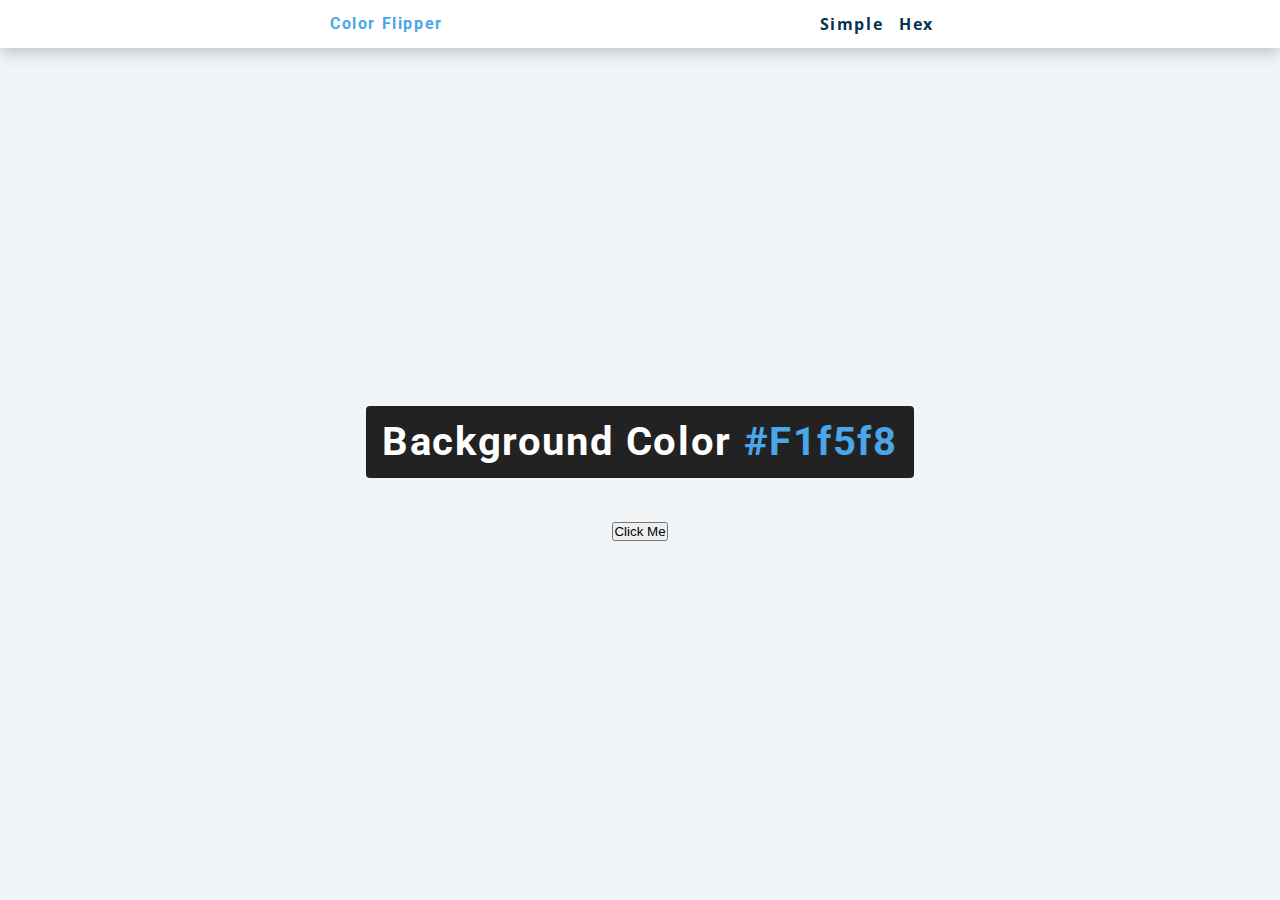
<file: colorflipper/index.html>
<!DOCTYPE html>
<html>

<head>
  <meta charset="utf-8">
  <meta name="viewport" content="width=device-width">
  <title>color flipper</title>
  <link href="style.css" rel="stylesheet" type="text/css" />
</head>

<body>
<nav> <div class="nav-center"><h4>Color flipper</h4>
<ul class='nav-links'>
  <li>
    <a href="index.html">simple</a>
  </li>
  <li>
    <a href="hex.html">hex</a>
  </li>
</ul>
</div>
</nav>
<main>
  <div class="container"><h2>
    Background Color <span class='color'>
      #f1f5f8
      
    </span>
    
  </h2>
  <button class="btn-btn-hero" id="btn">Click Me
  </button>
    </div>
</main>
  <script src="script.js"></script>


</body>

</html>
</file>
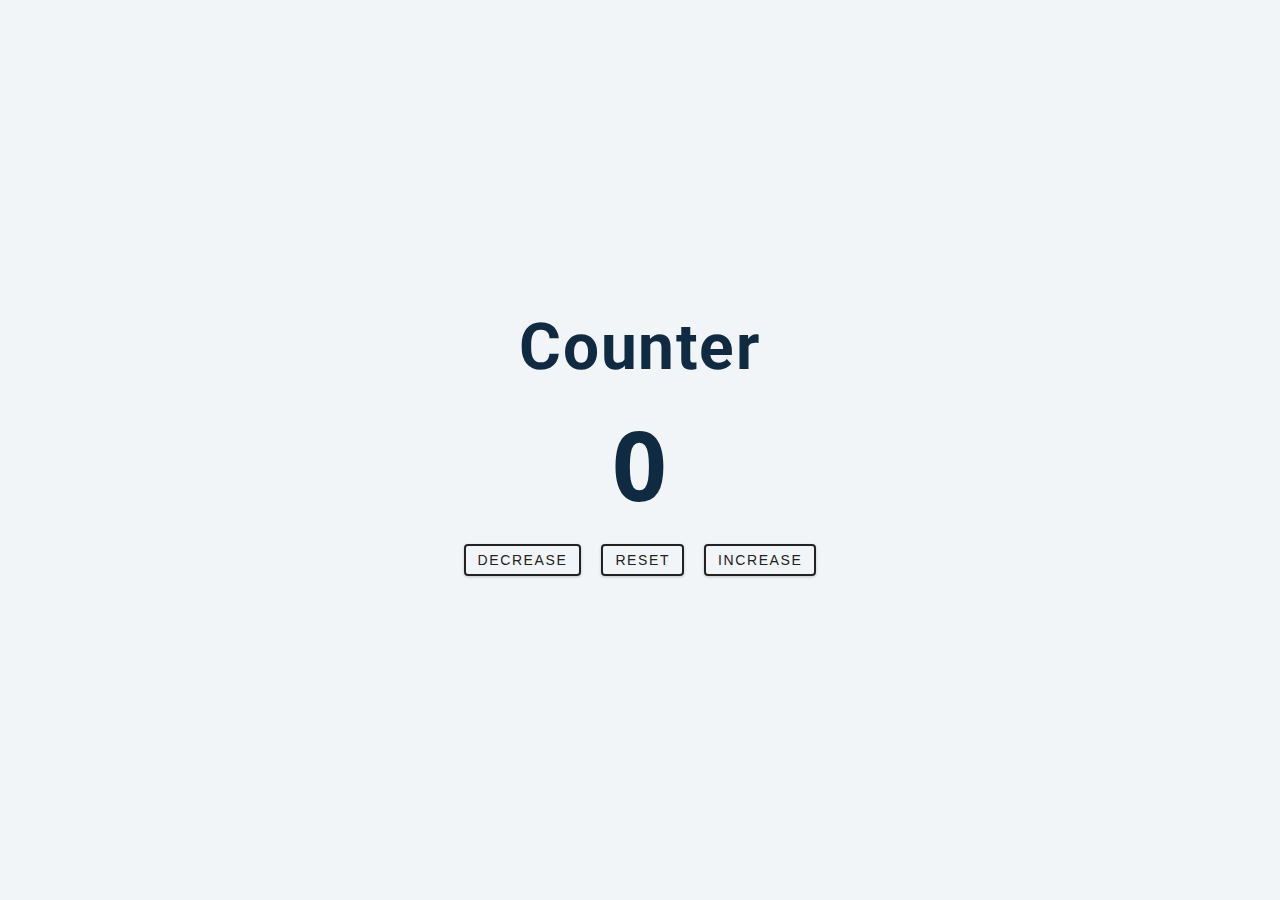
<file: counter/index.html>
<!DOCTYPE html>
<html>

<head>
  <meta charset="utf-8">
  <meta name="viewport" content="width=device-width">
  <title>replit</title>
  <link href="style.css" rel="stylesheet" type="text/css" />
</head>

<body>
<main>
  <div class="container">
    <h1>Counter</h1>
  
  <span id="value">0</span>
  <div class="button-container">
    <button class="btn decrease">decrease</button>
  <button class="btn reset">reset</button>
     
        <button class="btn increase">increase</button>
    
  </div>
 </div>
</main>
  <script src="script.js"></script>
 
</body>

</html>
</file>
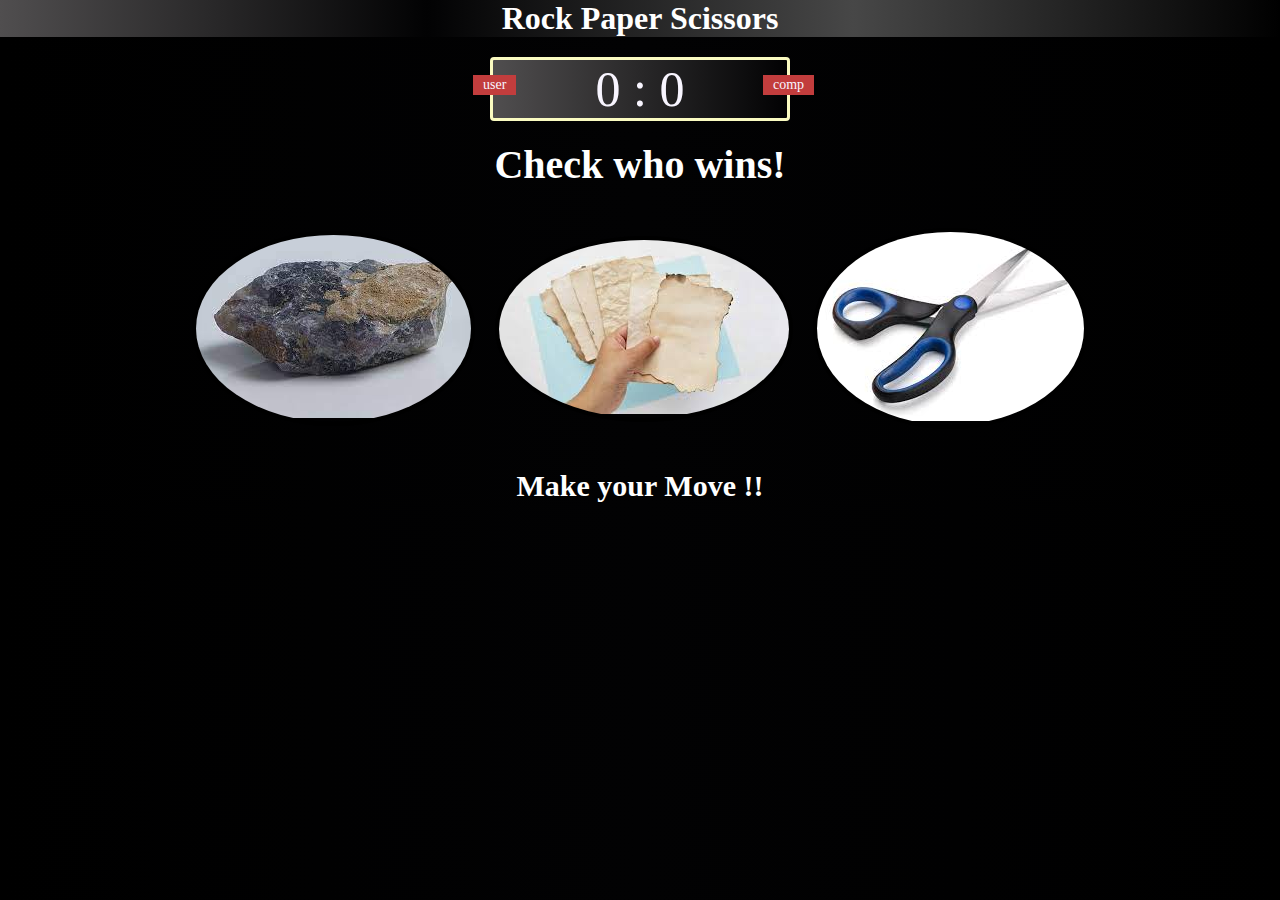
<file: rockPaperScissors/index.html>
<!DOCTYPE html>
<html>

<head>
  <meta charset="utf-8">
  <meta name="viewport" content="width=device-width">
  <title>replit</title>
  <link href="style.css" rel="stylesheet" type="text/css" />
</head>

<body>
  <header>
  <h1>Rock Paper Scissors</h1>
  </header>
  <div class="scoreboard">
    <div id="user-label" class="badge">user</div>
 <div id="comp-label" class="badge">comp</div> 
    <span id="user-score">0</span>
    :
    <span id="comp-score">0</span>
  </div>

  <div class="result"> 
    <p>Check who wins!</p>
  </div>
  <div class="choices"> 
    <div class="choice">
      <img id="r" src="images/rock.jpg" alt="rock">
    </div>
      <div class="choice">
      <img id="p" src="images/paper.jpg" alt="paper">
    </div>
      <div  class="choice">
      <img id="s" src="images/scissors.jpg" alt="scissors">
    </div>
  </div>
  <p id="actionmessage">Make your Move !!</p>
  <script src="script.js"></script>



</body>

</html>
</file>
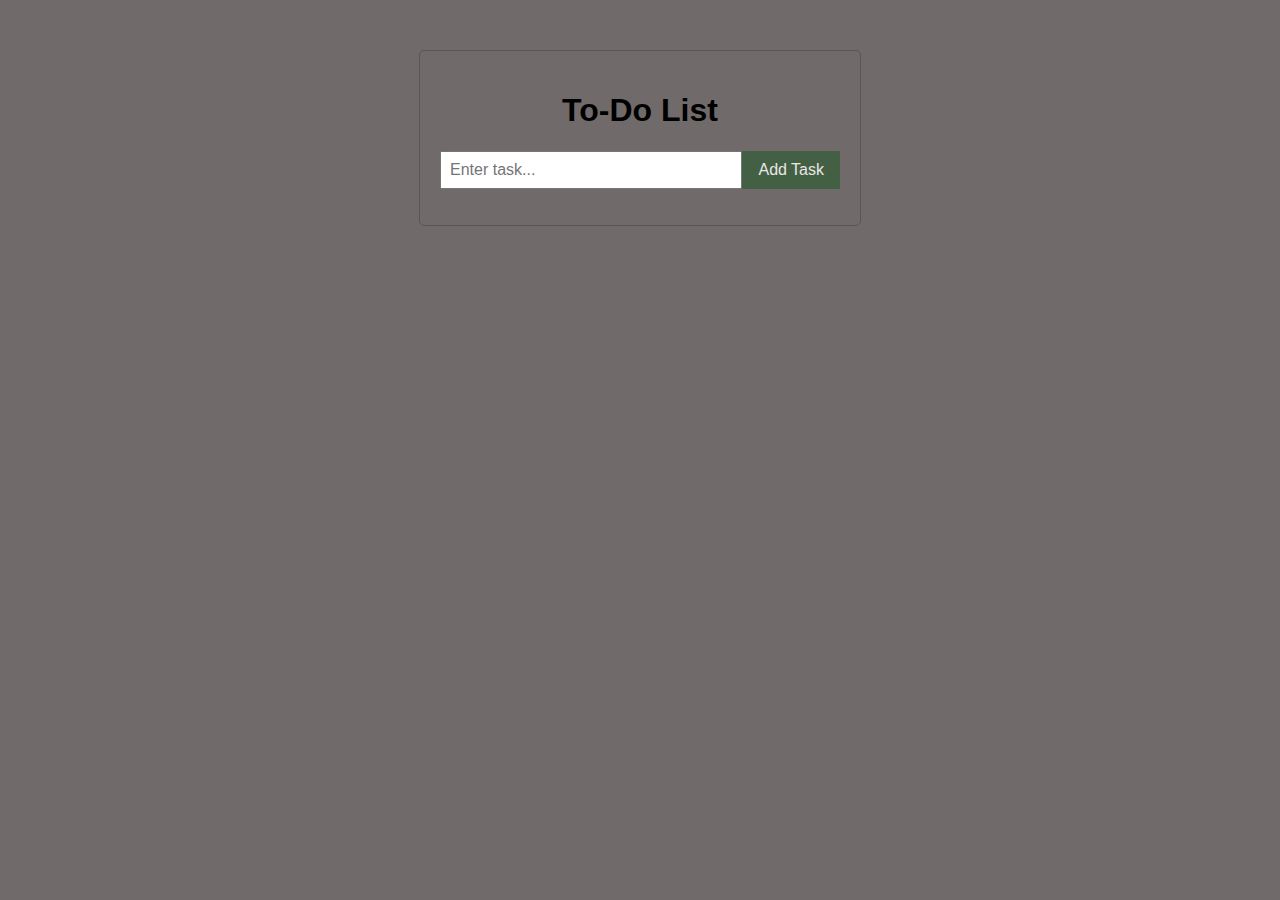
<file: ToDoList/index.html>
<!DOCTYPE html>
<html>
<head>
  <title>To-Do List</title>
  <link rel="stylesheet" type="text/css" href="style.css">
</head>
<body>
  <div class="container">
    <h1>To-Do List</h1>
    <div class="input-container">
      <input type="text" id="taskInput" placeholder="Enter task...">
      <button id="addButton">Add Task</button>
    </div>
    <ul id="taskList">
      <!-- Tasks will be added dynamically here -->
    </ul>
  </div>

  <script src="script.js"></script>
</body>
</html>
</file>
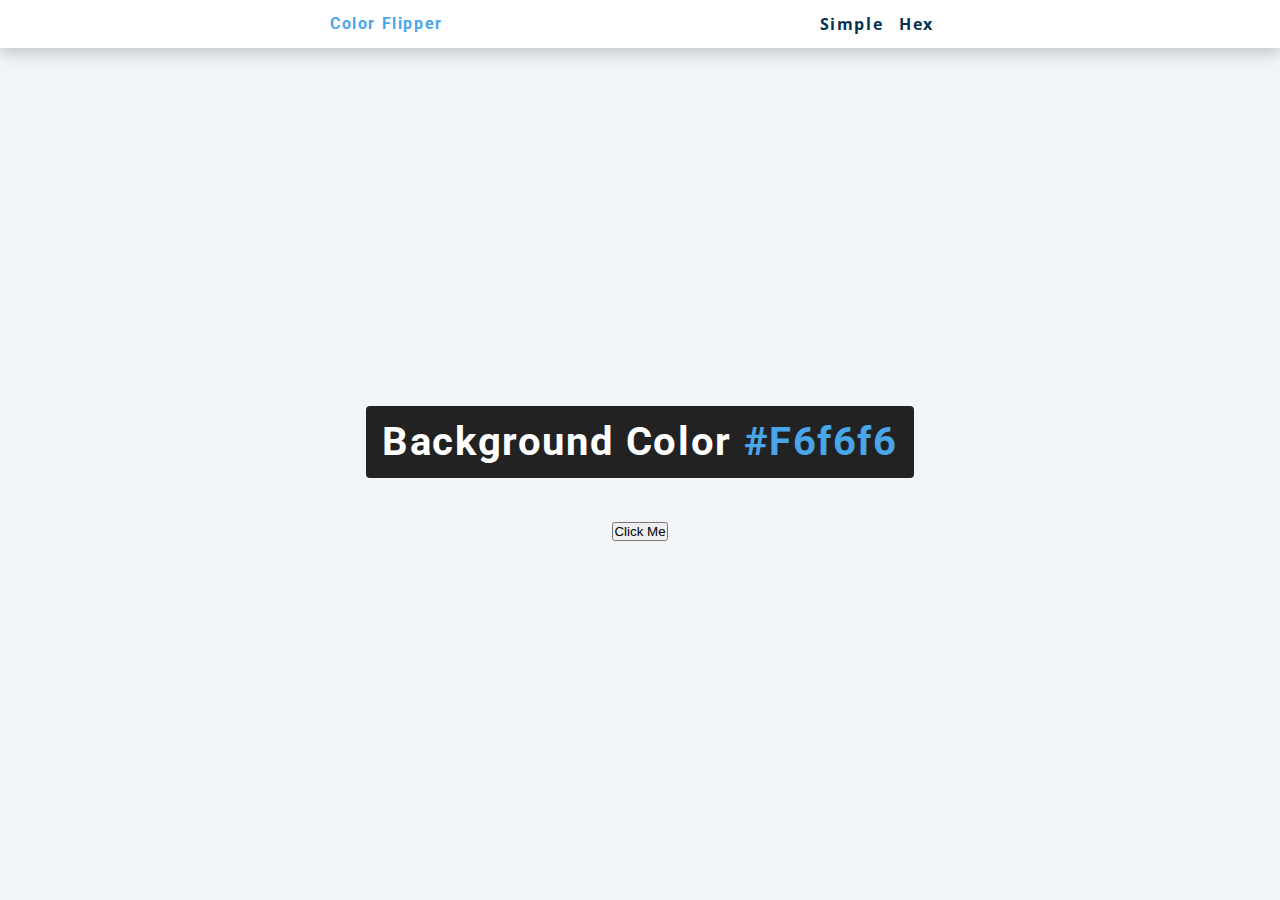
<file: colorflipper/hex.html>
<!DOCTYPE html>
<html>

<head>
  <meta charset="utf-8">
  <meta name="viewport" content="width=device-width">
  <title>Hex</title>
  <link href="style.css" rel="stylesheet" type="text/css" />
</head>

<body>
<nav> <div class="nav-center"><h4>Color flipper</h4>
<ul class='nav-links'>
  <li>
    <a href="index.html">simple</a>
  </li>
  <li>
    <a href="hex.html">hex</a>
  </li>
</ul>
</div>
</nav>
<main>
  <div class="container"><h2>
    Background Color <span class='color'>
      #f6f6f6
      
    </span>
    
  </h2>
  <button class="btn-btn-hero" id="btn">Click Me
  </button>
    </div>
</main>
  <script src="hex.js"></script>


</body>

</html>
</file>
<file: colorflipper/style.css>
/*
=============== 
Fonts
===============
*/
@import url("https://fonts.googleapis.com/css?family=Open+Sans|Roboto:400,700&display=swap");

/*
=============== 
Variables
===============
*/

:root {
  /* dark shades of primary color*/
  --clr-primary-1: hsl(205, 86%, 17%);
  --clr-primary-2: hsl(205, 77%, 27%);
  --clr-primary-3: hsl(205, 72%, 37%);
  --clr-primary-4: hsl(205, 63%, 48%);
  /* primary/main color */
  --clr-primary-5: hsl(205, 78%, 60%);
  /* lighter shades of primary color */
  --clr-primary-6: hsl(205, 89%, 70%);
  --clr-primary-7: hsl(205, 90%, 76%);
  --clr-primary-8: hsl(205, 86%, 81%);
  --clr-primary-9: hsl(205, 90%, 88%);
  --clr-primary-10: hsl(205, 100%, 96%);
  /* darkest grey - used for headings */
  --clr-grey-1: hsl(209, 61%, 16%);
  --clr-grey-2: hsl(211, 39%, 23%);
  --clr-grey-3: hsl(209, 34%, 30%);
  --clr-grey-4: hsl(209, 28%, 39%);
  /* grey used for paragraphs */
  --clr-grey-5: hsl(210, 22%, 49%);
  --clr-grey-6: hsl(209, 23%, 60%);
  --clr-grey-7: hsl(211, 27%, 70%);
  --clr-grey-8: hsl(210, 31%, 80%);
  --clr-grey-9: hsl(212, 33%, 89%);
  --clr-grey-10: hsl(210, 36%, 96%);
  --clr-white: #fff;
  --clr-red-dark: hsl(360, 67%, 44%);
  --clr-red-light: hsl(360, 71%, 66%);
  --clr-green-dark: hsl(125, 67%, 44%);
  --clr-green-light: hsl(125, 71%, 66%);
  --clr-black: #222;
  --ff-primary: "Roboto", sans-serif;
  --ff-secondary: "Open Sans", sans-serif;
  --transition: all 0.3s linear;
  --spacing: 0.1rem;
  --radius: 0.25rem;
  --light-shadow: 0 5px 15px rgba(0, 0, 0, 0.1);
  --dark-shadow: 0 5px 15px rgba(0, 0, 0, 0.2);
  --max-width: 1170px;
  --fixed-width: 620px;
}
/*
=============== 
Global Styles
===============
*/

*,
::after,
::before {
  margin: 0;
  padding: 0;
  box-sizing: border-box;
}
body {
  font-family: var(--ff-secondary);
  background: var(--clr-grey-10);
  color: var(--clr-grey-1);
  line-height: 1.5;
  font-size: 0.875rem;
}
ul {
  list-style-type: none;
}
a {
  text-decoration: none;
}
h1,
h2,
h3,
h4 {
  letter-spacing: var(--spacing);
  text-transform: capitalize;
  line-height: 1.25;
  margin-bottom: 0.75rem;
  font-family: var(--ff-primary);
}
h1 {
  font-size: 3rem;
}
h2 {
  font-size: 2rem;
}
h3 {
  font-size: 1.25rem;
}
h4 {
  font-size: 0.875rem;
}
p {
  margin-bottom: 1.25rem;
  color: var(--clr-grey-5);
}
@media screen and (min-width: 800px) {
  h1 {
    font-size: 4rem;
  }
  h2 {
    font-size: 2.5rem;
  }
  h3 {
    font-size: 1.75rem;
  }
  h4 {
    font-size: 1rem;
  }
  body {
    font-size: 1rem;
  }
  h1,
  h2,
  h3,
  h4 {
    line-height: 1;
  }
}
/*  global classes */

/* section */
.section {
  padding: 5rem 0;
}

.section-center {
  width: 90vw;
  margin: 0 auto;
  max-width: 1170px;
}
@media screen and (min-width: 992px) {
  .section-center {
    width: 95vw;
  }
}
main {
  min-height: 100vh;
  display: grid;
  place-items: center;
}

/*
=============== 
Nav
===============
*/
nav {
  background: var(--clr-white);
  height: 3rem;
  display: grid;
  align-items: center;
  box-shadow: var(--dark-shadow);
}
.nav-center {
  width: 90vw;
  max-width: var(--fixed-width);
  margin: 0 auto;
  display: flex;
  align-items: center;
  justify-content: space-between;
}
.nav-center h4 {
  margin-bottom: 0;
  color: var(--clr-primary-5);
}
.nav-links {
  display: flex;
}
nav a {
  text-transform: capitalize;
  font-weight: 700;
  font-size: 1rem;
  color: var(--clr-primary-1);
  letter-spacing: var(--spacing);
  margin-right: 1rem;
}
nav a:hover {
  color: var(--clr-primary-5);
}
/*
=============== 
Container
===============
*/
main {
  min-height: calc(100vh - 3rem);
  display: grid;
  place-items: center;
}
.container {
  text-align: center;
}
.container h2 {
  background: var(--clr-black);
  color: var(--clr-white);
  padding: 1rem;
  border-radius: var(--radius);
  margin-bottom: 2.5rem;
}
.color {
  color: var(--clr-primary-5);
}
.btn-hero {
  font-family: var(--ff-primary);
  text-transform: uppercase;
  background: transparent;
  color: var(--clr-black);
  letter-spacing: var(--spacing);
  display: inline-block;
  font-weight: 700;
  transition: var(--transition);
  border: 2px solid var(--clr-black);
  cursor: pointer;
  box-shadow: 0 1px 3px rgba(0, 0, 0, 0.2);
  border-radius: var(--radius);
  font-size: 1rem;
  padding: 0.75rem 1.25rem;
}
.btn-hero:hover {
  color: var(--clr-white);
  background: var(--clr-black);
}
</file>
<file: counter/style.css>
/*
=============== 
Fonts
===============
*/
@import url("https://fonts.googleapis.com/css?family=Open+Sans|Roboto:400,700&display=swap");

/*
=============== 
Variables
===============
*/

:root {
  /* dark shades of primary color*/
  --clr-primary-1: hsl(205, 86%, 17%);
  --clr-primary-2: hsl(205, 77%, 27%);
  --clr-primary-3: hsl(205, 72%, 37%);
  --clr-primary-4: hsl(205, 63%, 48%);
  /* primary/main color */
  --clr-primary-5: hsl(205, 78%, 60%);
  /* lighter shades of primary color */
  --clr-primary-6: hsl(205, 89%, 70%);
  --clr-primary-7: hsl(205, 90%, 76%);
  --clr-primary-8: hsl(205, 86%, 81%);
  --clr-primary-9: hsl(205, 90%, 88%);
  --clr-primary-10: hsl(205, 100%, 96%);
  /* darkest grey - used for headings */
  --clr-grey-1: hsl(209, 61%, 16%);
  --clr-grey-2: hsl(211, 39%, 23%);
  --clr-grey-3: hsl(209, 34%, 30%);
  --clr-grey-4: hsl(209, 28%, 39%);
  /* grey used for paragraphs */
  --clr-grey-5: hsl(210, 22%, 49%);
  --clr-grey-6: hsl(209, 23%, 60%);
  --clr-grey-7: hsl(211, 27%, 70%);
  --clr-grey-8: hsl(210, 31%, 80%);
  --clr-grey-9: hsl(212, 33%, 89%);
  --clr-grey-10: hsl(210, 36%, 96%);
  --clr-white: #fff;
  --clr-red-dark: hsl(360, 67%, 44%);
  --clr-red-light: hsl(360, 71%, 66%);
  --clr-green-dark: hsl(125, 67%, 44%);
  --clr-green-light: hsl(125, 71%, 66%);
  --clr-black: #222;
  --ff-primary: "Roboto", sans-serif;
  --ff-secondary: "Open Sans", sans-serif;
  --transition: all 0.3s linear;
  --spacing: 0.1rem;
  --radius: 0.25rem;
  --light-shadow: 0 5px 15px rgba(0, 0, 0, 0.1);
  --dark-shadow: 0 5px 15px rgba(0, 0, 0, 0.2);
  --max-width: 1170px;
  --fixed-width: 620px;
}
/*
=============== 
Global Styles
===============
*/

*,
::after,
::before {
  margin: 0;
  padding: 0;
  box-sizing: border-box;
}
body {
  font-family: var(--ff-secondary);
  background: var(--clr-grey-10);
  color: var(--clr-grey-1);
  line-height: 1.5;
  font-size: 0.875rem;
}
ul {
  list-style-type: none;
}
a {
  text-decoration: none;
}
h1,
h2,
h3,
h4 {
  letter-spacing: var(--spacing);
  text-transform: capitalize;
  line-height: 1.25;
  margin-bottom: 0.75rem;
  font-family: var(--ff-primary);
}
h1 {
  font-size: 3rem;
}
h2 {
  font-size: 2rem;
}
h3 {
  font-size: 1.25rem;
}
h4 {
  font-size: 0.875rem;
}
p {
  margin-bottom: 1.25rem;
  color: var(--clr-grey-5);
}
@media screen and (min-width: 800px) {
  h1 {
    font-size: 4rem;
  }
  h2 {
    font-size: 2.5rem;
  }
  h3 {
    font-size: 1.75rem;
  }
  h4 {
    font-size: 1rem;
  }
  body {
    font-size: 1rem;
  }
  h1,
  h2,
  h3,
  h4 {
    line-height: 1;
  }
}
/*  global classes */

/* section */
.section {
  padding: 5rem 0;
}

.section-center {
  width: 90vw;
  margin: 0 auto;
  max-width: 1170px;
}
@media screen and (min-width: 992px) {
  .section-center {
    width: 95vw;
  }
}
main {
  min-height: 100vh;
  display: grid;
  place-items: center;
}

/*
=============== 
Counter
===============
*/

main {
  min-height: 100vh;
  display: grid;
  place-items: center;
}
.container {
  text-align: center;
}
#value {
  font-size: 6rem;
  font-weight: bold;
}
.btn {
  text-transform: uppercase;
  background: transparent;
  color: var(--clr-black);
  padding: 0.375rem 0.75rem;
  letter-spacing: var(--spacing);
  display: inline-block;
  transition: var(--transition);
  font-size: 0.875rem;
  border: 2px solid var(--clr-black);
  cursor: pointer;
  box-shadow: 0 1px 3px rgba(0, 0, 0, 0.2);
  border-radius: var(--radius);
  margin: 0.5rem;
}
.btn:hover {
  color: var(--clr-white);
  background: var(--clr-black);
}
</file>
<file: rockPaperScissors/style.css>
* {
  margin: 0;
  padding: 0;
  box-sizing: border-box;
  font-family: 'sans-serif', cursive;
}
body{
  background-image:linear-gradient(to right,#000000,#020203,#000000);
}
header{
  background-image:linear-gradient(to right,#504e4f,#020203,#474747,black);
}
header > h1 {
  color: #ffffff;
  text-align: center;
  font-family: 'sans-serif' ,cursive;
}
.scoreboard{
  border: 3px solid #fafbc1;
  margin: 20px auto;
  width: 300px;
  color: #f8f5ff;
  font-size:50px;
    background-image:linear-gradient(to right,#504e4f,#020203);

  position:relative;
  text-align:center;
   border-radius: 4px
}
.badge{
  background: #c23d3d;
  font-size:14px;
  padding: 2px 10px;
  
}
#user-label{
  position:absolute;
  top:15px;
  left:-20px;
  
}
#comp-label{
  position:absolute;
  top:15px;
  left:270px;
  
}
.result{
  font-size:40px;
  color: white;
}
.result > p {
  text-align: center;
  font-weight: bold;
}
.choices{
  
  display: flex;
  justify-content: center;
  align-items: center;
  margin:20px;
  padding:10px;
}
.choice{
  border: 4px solid black;
  border-radius:50%;
  overflow: hidden;
  transition: transform 0.5s;
  background-position: center;
  margin:10px;
  
}
.choice:hover {
  transform: scale(1.05); 
  cursor: pointer;
  border: white;
}
#actionmessage{
  text-align:center;
  color:white;
  margin-top:10px;
  font-weight:bold;
  font-size:30px;
  
}
</file>
<file: ToDoList/style.css>
body {
  font-family: Arial, sans-serif;
  background-color: #716a6a;
}

.container {
  width: 400px;
  margin: 50px auto;
  padding: 20px;
  border: 1px solid #585555;
  border-radius: 5px;
}

h1 {
  text-align: center;
}

.input-container {
  display: flex;
  justify-content: space-between;
  margin-bottom: 10px;
}

input[type="text"] {
  flex: 1;
  padding: 8px;
  font-size: 16px;
}

button {
  padding: 8px 16px;
  font-size: 16px;
  background-color: #436044;
  color: #ebe6e6;
  border: none;
  cursor: pointer;
  transform: transform 0.2s ease;
}
button:hover {
  transform: scale(1.05); /* Increase the size by 10% */
}
</file>
